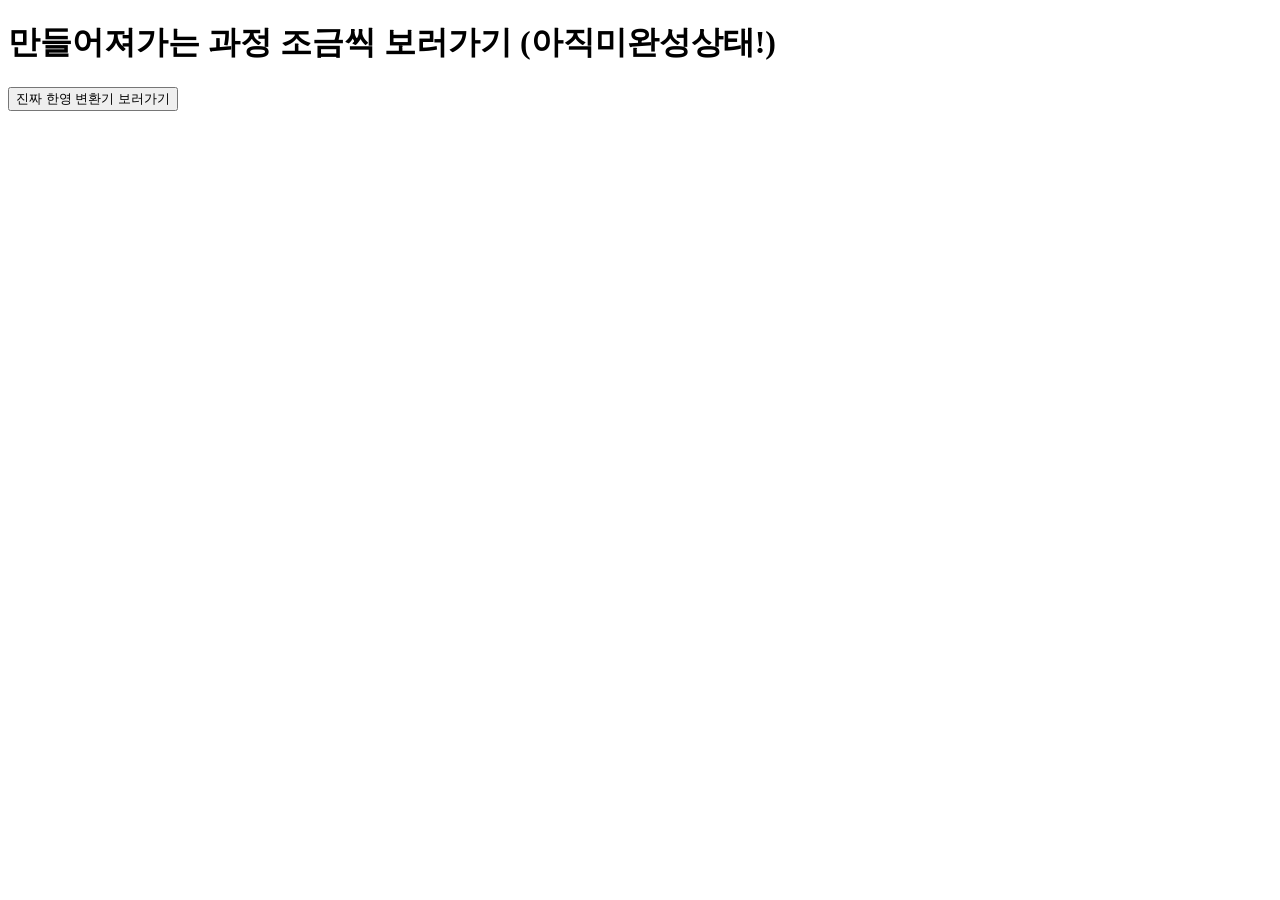
<file: index.html>
<!DOCTYPE html>
<html lang="ko">
<head>
  <meta charset="UTF-8">
  <meta name="viewport" content="width=device-width, initial-scale=1.0">
  <title>한영변환기 입구</title>
</head>
<body>
  <h1>만들어져가는 과정 조금씩 보러가기 (아직미완성상태!)</h1>
  <a href="main.html">
  <button>
    진짜 한영 변환기 보러가기
  </button>
</a>
</body>
</html>
</file>
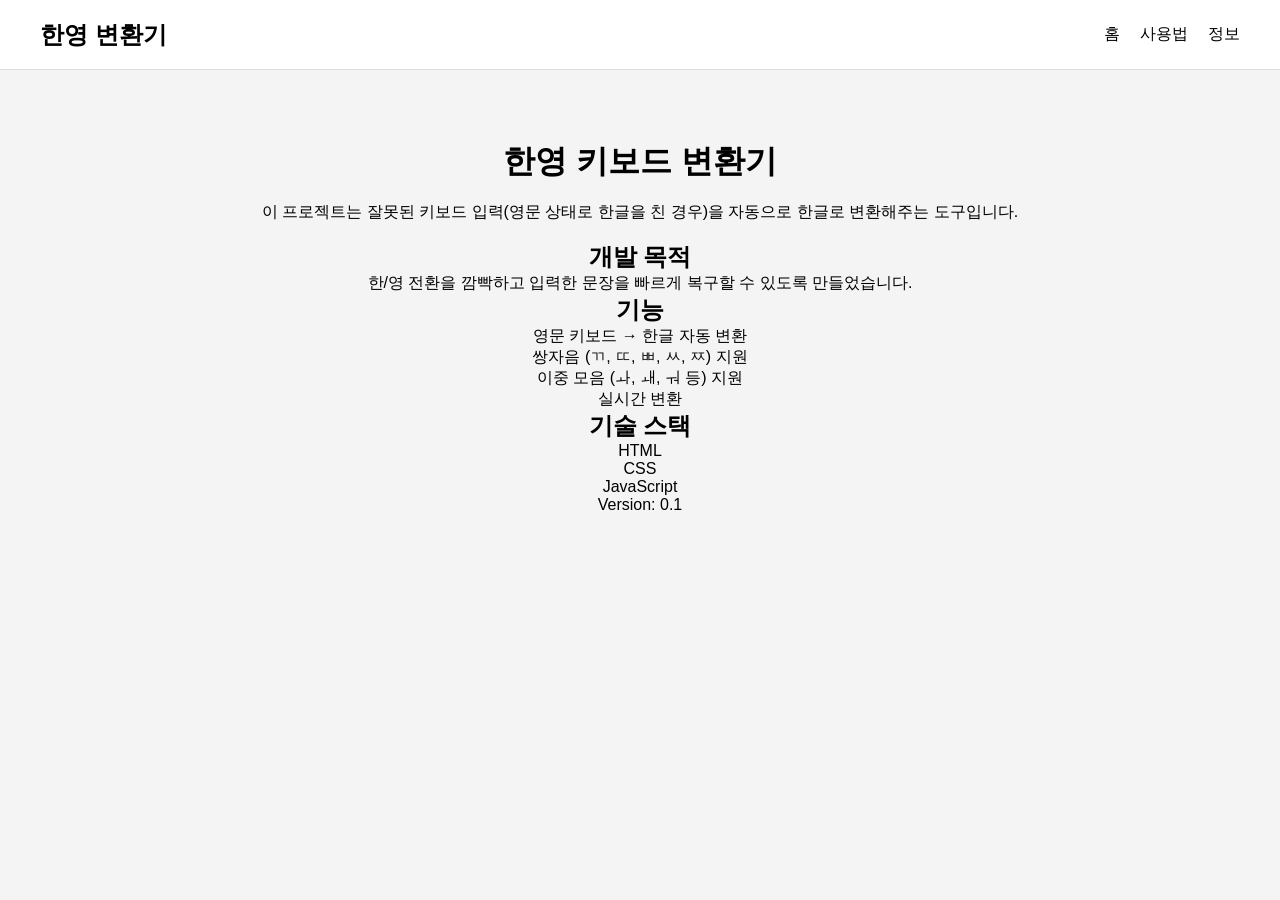
<file: about.html>
<!doctype html>
<html lang="en">
  <head>
    <meta charset="UTF-8" />
    <meta name="viewport" content="width=device-width, initial-scale=1.0" />
    <title>한영 변환기 정보</title>
    <link rel="stylesheet" href="./css/style.css" />
    <link rel="stylesheet" href="./css/about.css" />
  </head>
  <body>
    <header class="navbar">
      <div class="logo">한영 변환기</div>

      <nav>
        <a href="#">홈</a>
        <a href="#">사용법</a>
        <a href="#">정보</a>
      </nav>
    </header>
    <main>
      <h1>한영 키보드 변환기</h1>
      <br />
      <p>
        이 프로젝트는 잘못된 키보드 입력(영문 상태로 한글을 친 경우)을 자동으로
        한글로 변환해주는 도구입니다.
      </p>
      <br />
      <h2>개발 목적</h2>

      <p>
        한/영 전환을 깜빡하고 입력한 문장을 빠르게 복구할 수 있도록
        만들었습니다.
      </p>
      <h2>기능</h2>

      <ul>
        <li>영문 키보드 → 한글 자동 변환</li>
        <li>쌍자음 (ㄲ, ㄸ, ㅃ, ㅆ, ㅉ) 지원</li>
        <li>이중 모음 (ㅘ, ㅙ, ㅝ 등) 지원</li>
        <li>실시간 변환</li>
      </ul>
      <h2>기술 스택</h2>

      <ul>
        <li>HTML</li>
        <li>CSS</li>
        <li>JavaScript</li>
      </ul>
      <p>Version: 0.1</p>
    </main>
  </body>
</html>
</file>
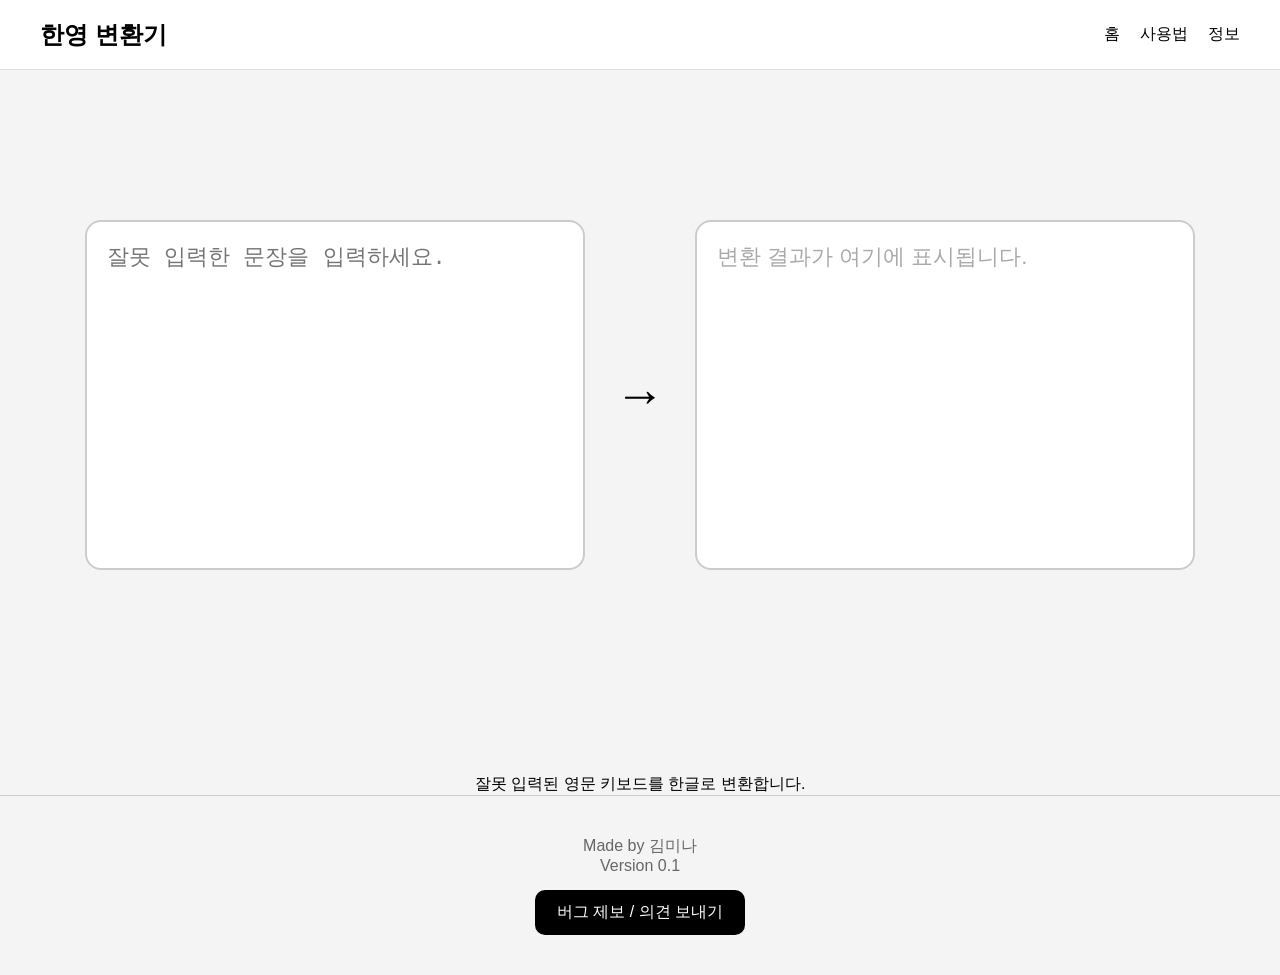
<file: main.html>
<!doctype html>
<html lang="ko">
  <head>
    <meta charset="UTF-8" />
    <meta name="viewport" content="width=device-width, initial-scale=1.0" />

    <title>한영 키보드 변환기</title>

    <link rel="stylesheet" href="css/style.css" />
  </head>

  <body>
    <!-- 상단 메뉴 -->
    <header class="navbar">
      <div class="logo">한영 변환기</div>

      <nav>
        <a href="#">홈</a>
        <a href="#">사용법</a>
        <a href="./about.html">정보</a>
      </nav>
    </header>

    <!-- 메인 영역 -->
    <main>
      <section class="converter-section">
        <textarea
          id="input-text"
          placeholder="잘못 입력한 문장을 입력하세요."
        ></textarea>

        <div class="arrow">→</div>

        <div class="output" id="output-text">변환 결과가 여기에 표시됩니다.</div>
      </section>
    </main>

    <p style="text-align: center;">잘못 입력된 영문 키보드를 한글로 변환합니다.</p>
    <!-- 하단 -->
    <footer>
      <p>Made by 김미나</p>
      <p>Version 0.1</p>

      <a
        href="https://github.com/inhan624/hangul-keyboard-converter/issues"
        target="_blank"
        class="issue-btn"
      >
        버그 제보 / 의견 보내기
      </a>
    </footer>

    <script src="js/main.js"></script>
    <script src="js/converter.js"></script>
  </body>
</html>
</file>
<file: css/style.css>
* {
  margin: 0;
  padding: 0;
  box-sizing: border-box;
}

body {
  background: #f4f4f4;
  font-family: sans-serif;
}

/* 상단 메뉴 */

.navbar {
  position: fixed;

  top: 0;
  left: 0;

  width: 100%;
  height: 70px;

  background: white;

  display: flex;
  justify-content: space-between;
  align-items: center;

  padding: 0 40px;

  border-bottom: 1px solid #ddd;

  z-index: 1000;
}

.logo {
  font-size: 24px;
  font-weight: bold;
}

nav {
  display: flex;
  gap: 20px;
}

nav a {
  text-decoration: none;
  color: black;
}

/* 메인 */

main {
  padding-top: 120px;
  min-height: 86vh;
}

.converter-section {
  display: flex;
  justify-content: center;
  align-items: center;
  gap: 30px;

  padding: 100px 20px;
}

textarea,
.output {
  width: 500px;
  height: 350px;

  padding: 20px;

  border-radius: 16px;
  border: 2px solid #ccc;

  font-size: 22px;

  background: white;

  box-sizing: border-box;
  
}

textarea {
  resize: none;
}

.arrow {
  font-size: 50px;
}

/* 하단 */
footer {
  border-top: 1px solid #ccc;

  padding: 40px;

  text-align: center;

  color: #666;
}

.issue-btn {

  display: inline-block;

  margin-top: 15px;

  padding: 10px 20px;

  background: black;
  color: white;

  border: 2px solid black;

  text-decoration: none;

  border-radius: 10px;

  transition: 0.2s;

}

.issue-btn:hover {

  background: white;
  color: black;

}

.output {
  width: 500px;
  height: 350px;

  padding: 20px;

  border-radius: 16px;
  border: 2px solid #ccc;

  font-size: 22px;

  background: white;

  color: #aaa;   /* 👈 출력 전 회색 */
  transition: color 0.2s ease;
}

.output.active {
  color: #000;   /* 👈 출력 시작 검정 */
}
</file>
<file: css/about.css>
body {
  text-align: center;
}

main {
  margin-top: 20px;
}
</file>
